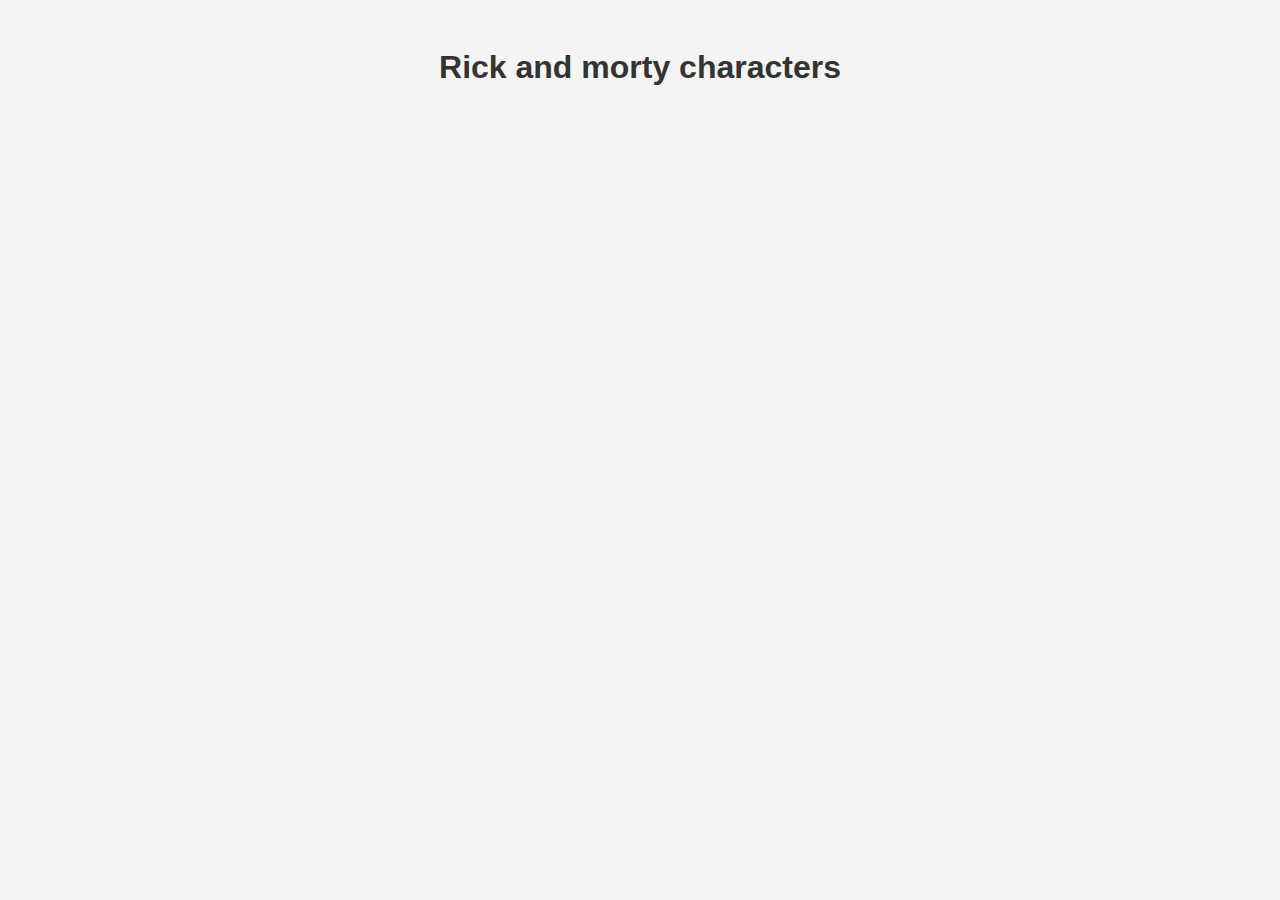
<file: index.html>
<!DOCTYPE html>
<html lang="es">
<head>
  <meta charset="UTF-8">
  <title>Galería de Digimon</title>
  <link rel="stylesheet" href="style.css">
</head>
<body>

    <h1>Rick and morty characters </h1>

    <div id="galeria" class="galeria">
        <!-- Aquí se agregarán los nuevos digimones -->
    </div>
 
    <script src="javacript.js"></script>
</body>
</html>
</file>
<file: style.css>
body {
    font-family: sans-serif;
    background-color: #f4f4f4;
    padding: 20px;
    text-align: center;
  }
  
  h1 {
    margin-bottom: 30px;
    color: #333;
  }
  
  .galeria {
    display: flex;
    flex-wrap: wrap;
    gap: 20px;
    justify-content: center;
  }
  
  .digimon {
    background-color: white;
    border-radius: 10px;
    box-shadow: 0 4px 10px rgba(0,0,0,0.1);
    padding: 15px;
    width: 250px;
    display: flex;
    flex-direction: column;
    align-items: center;
  }
  
  .digimon img {
    width: 100%;
    height: auto;
    border-radius: 400px;
  }
  
  .digimon button {
    margin-top: 10px;
    padding: 8px 12px;
    background-color: #1ec7e9;
    border: none;
    color: white;
    border-radius: 6px;
    cursor: pointer;
    transition: background-color 0.3s ease;
  }
  
  .digimon button:hover {
    background-color: #19a5c1;
  }
  
  .digimon h3 { color: #03689b;}
</file>
